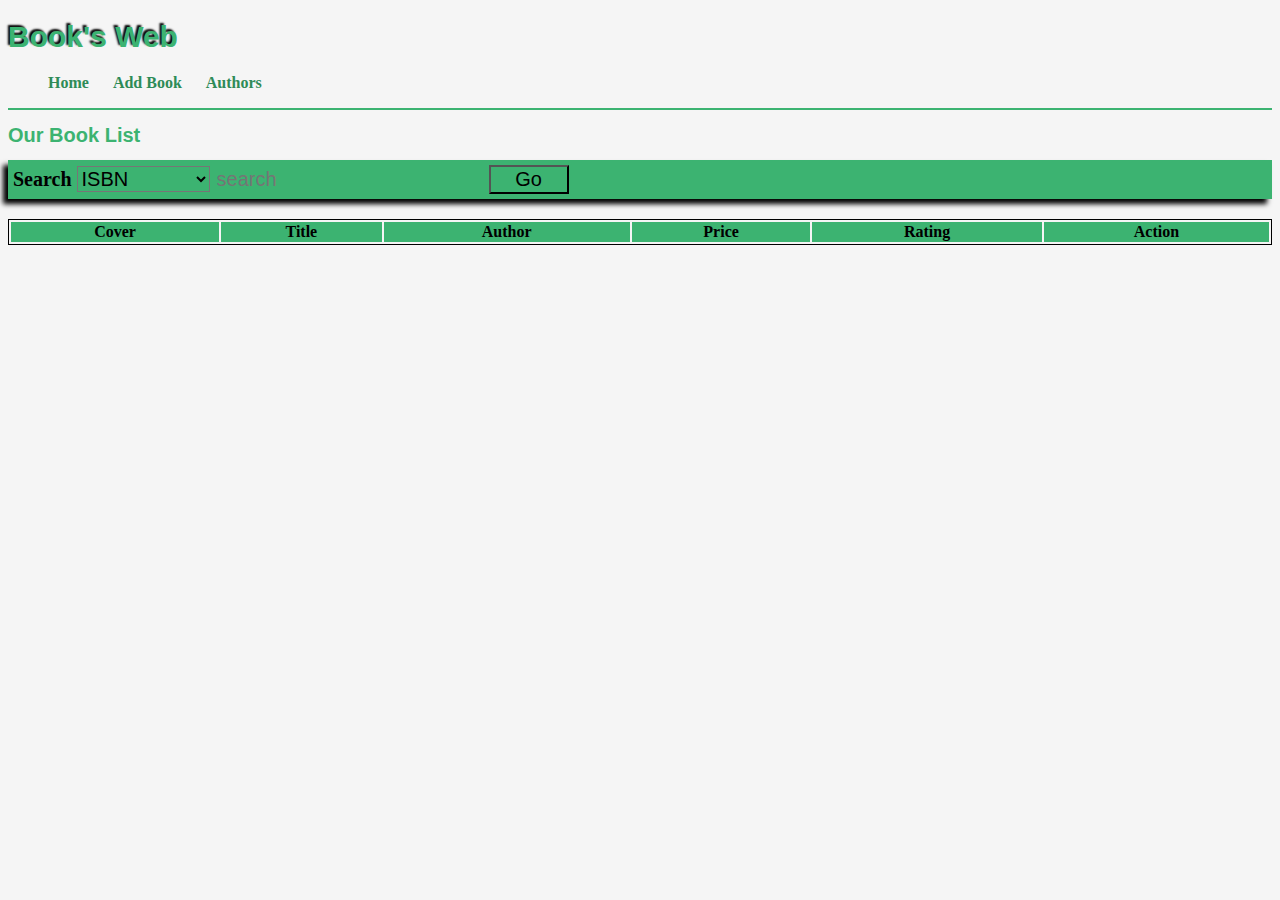
<file: book_web_page/index.html>
<!DOCTYPE html>
<html lang="en">
<head>
    <meta charset="UTF-8">
    <meta http-equiv="X-UA-Compatible" content="IE=edge">
    <meta name="viewport" content="width=device-width, initial-scale=1.0">
    <link rel="stylesheet" href="app.css">
    <title>Document</title>
</head>
<body>
    <header>
        <h1 class='siteTitle'>Book's Web</h1>
        <ul class='nav'>
            <li>
                <a href="/">home</a>
            </li>
            <li><a href="/add.html">Add Book</a></li>
            <li><a href="/authors">Authors</a></li>
            
        </ul>
    </header>

    <div>
        <h1>Our Book List</h1>

        <div class='search-bar'>
            Search

            <select id="search-type">
                <option value="isbn">ISBN</option>
                <option value="title">Title</option>
                <option value="author">Author</option>
                <option value="rating">Min Rating</option>
                <option value="price">Price Range</option>
            </select>
            <input type='search' placeholder='search' id='search-text' />
            <button id="search-button">Go</button>
        </div>

        <table>
            <thead>
                <tr>
                    <th>Cover</th>
                    <th>Title</th>
                    <th>Author</th>
                    <th>Price</th>
                    <th>Rating</th>
                    <th>Action</th>
                </tr>
            </thead>

            <tbody id='book-list'>
                <!-- <tr>
                    <td>
                        <img src='https://m.media-amazon.com/images/I/41-KqB1-cqL._SY346_.jpg'/>
                    </td>
                    <td>The Accursed God</td>
                    <td>Vivek Dutta Mishra</td>
                    <td>399</td>
                    <td>4.2</td>
                </tr>
                <tr>
                    <td>
                        <img src='https://m.media-amazon.com/images/I/51UoqRAxwEL.jpg'/>
                    </td>
                    <td>Harry Potter and the Philospher's stone</td>
                    <td>JK Rowling</td>
                    <td>109</td>
                    <td>4.8</td>
                </tr> -->
            </tbody>

        </table>
    </div>

    <script src="scripts/utils.js"></script>
    <script src='scripts/book.js'></script>
    <script src='scripts/book-manager.js'></script>
    <script src='scripts/app.js'></script>
   

</body>
</html>
</file>
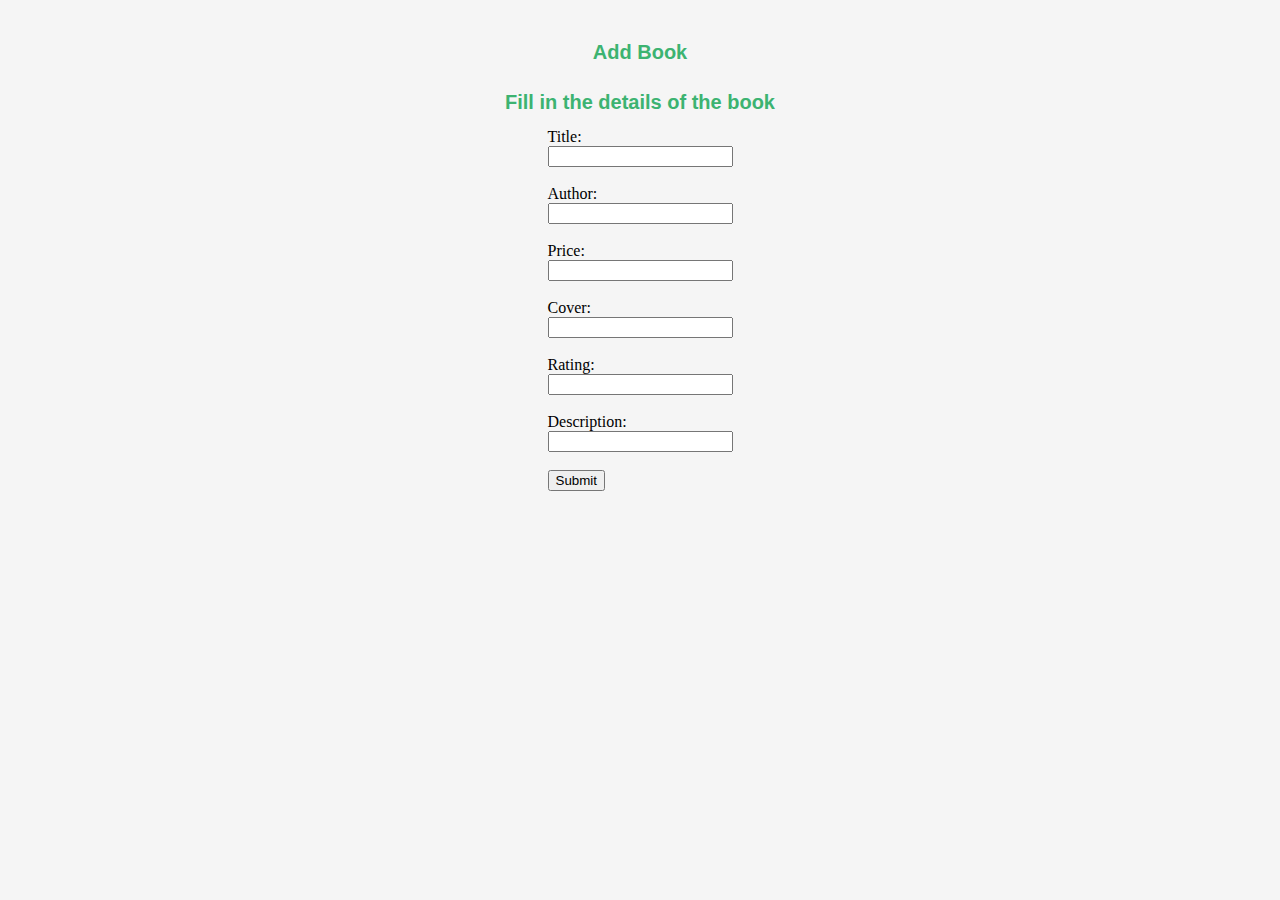
<file: book_web_page/addBook.html>
<!DOCTYPE html>
<html lang="en">
<head>
    <meta charset="UTF-8">
    <meta http-equiv="X-UA-Compatible" content="IE=edge">
    <meta name="viewport" content="width=device-width, initial-scale=1.0">
    <link rel="stylesheet" href="app.css">
    <title>addBook</title>
</head>
<body>
  

    <div class="container">
        <h1>Add Book</h1>

        <h1>Fill in the details of the book</h1>

        <form id="book-form">
        <label for="title">Title:</label><br>
        <input type="text" id="title"><br><br>
        <label for="author">Author:</label><br>
        <input type="text" id="author"  ><br><br>
        <label for="price">Price:</label><br>
        <input type="text" id="price"  ><br><br>
        <label for="cover">Cover:</label><br>
        <input type="text" id="cover"  ><br><br>
        <label for="rating">Rating:</label><br>
        <input type="text" id="rating"  ><br><br>
        <label for="description">Description:</label><br>
        <input type="text" id="description" ><br><br>
        <input type="submit" id = 'btn' value="Submit">
        </form> 


   
    </div>
    <script src="scripts/addbook.js"></script>
    <script src='scripts/book.js'></script>
   
</html>
</file>
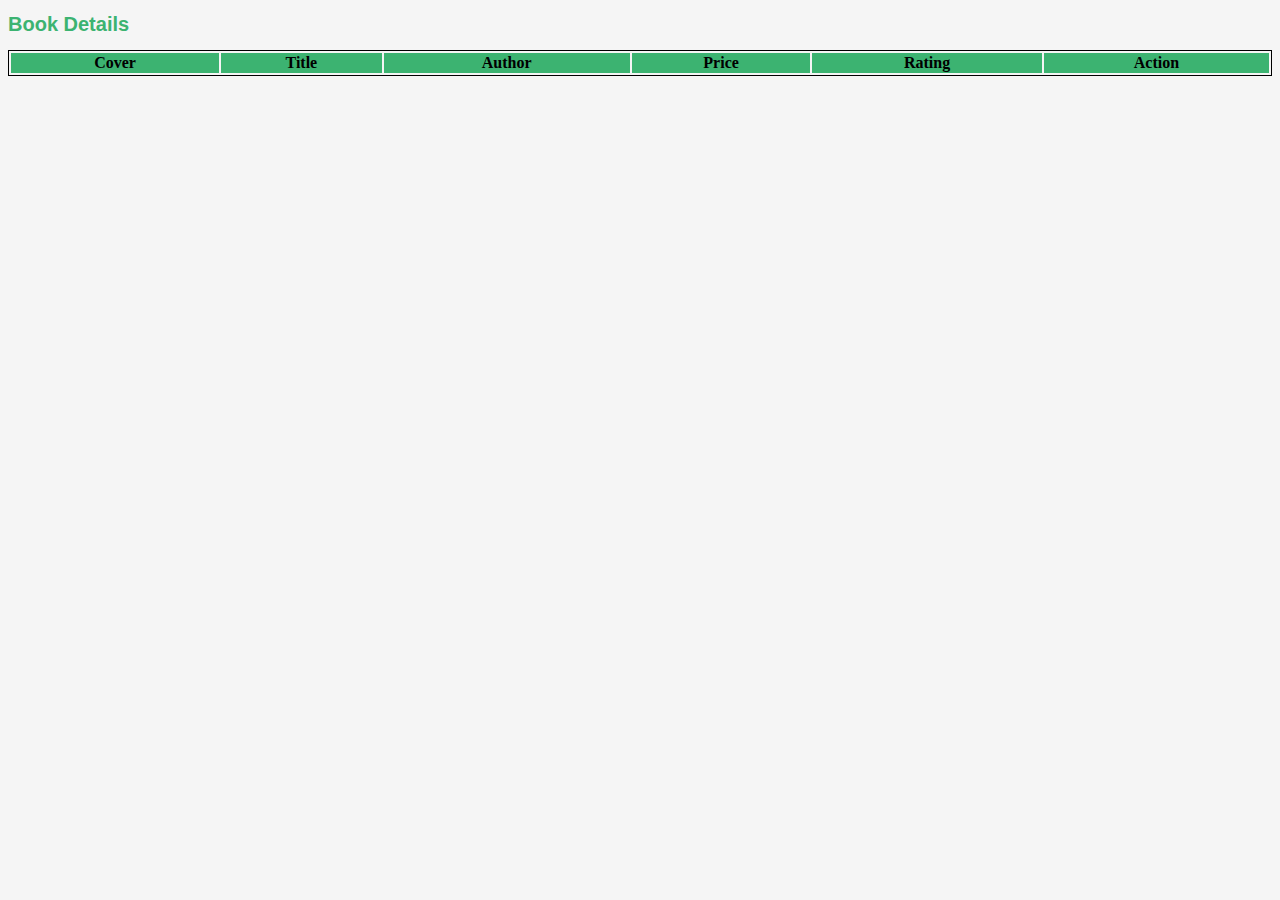
<file: book_web_page/bookDetails.html>
<!DOCTYPE html>
<html lang="en">
<head>
    <meta charset="UTF-8">
    <meta http-equiv="X-UA-Compatible" content="IE=edge">
    <meta name="viewport" content="width=device-width, initial-scale=1.0">
    <link rel="stylesheet" href="app.css">
    <title>Book Details</title>
</head>
<body>
  

    <div>
        <h1>Book Details</h1>

       

        <table id = 'table'>
            <thead>
                <tr>
                    <th>Cover</th>
                    <th>Title</th>
                    <th>Author</th>
                    <th>Price</th>
                    <th>Rating</th>
                    <th>Action</th>
                </tr>
            </thead>

            <tbody id='book-list'>
               
            </tbody>

        </table>
    </div>

    <script>
        db = JSON.parse(localStorage.getItem('bookList'));
        document.body.onload = function () {
            console.log(db[0]);
            document.getElementById("book-list").innerHTML+={
                
            };
        }
    </script>

</body>
</html>
</file>
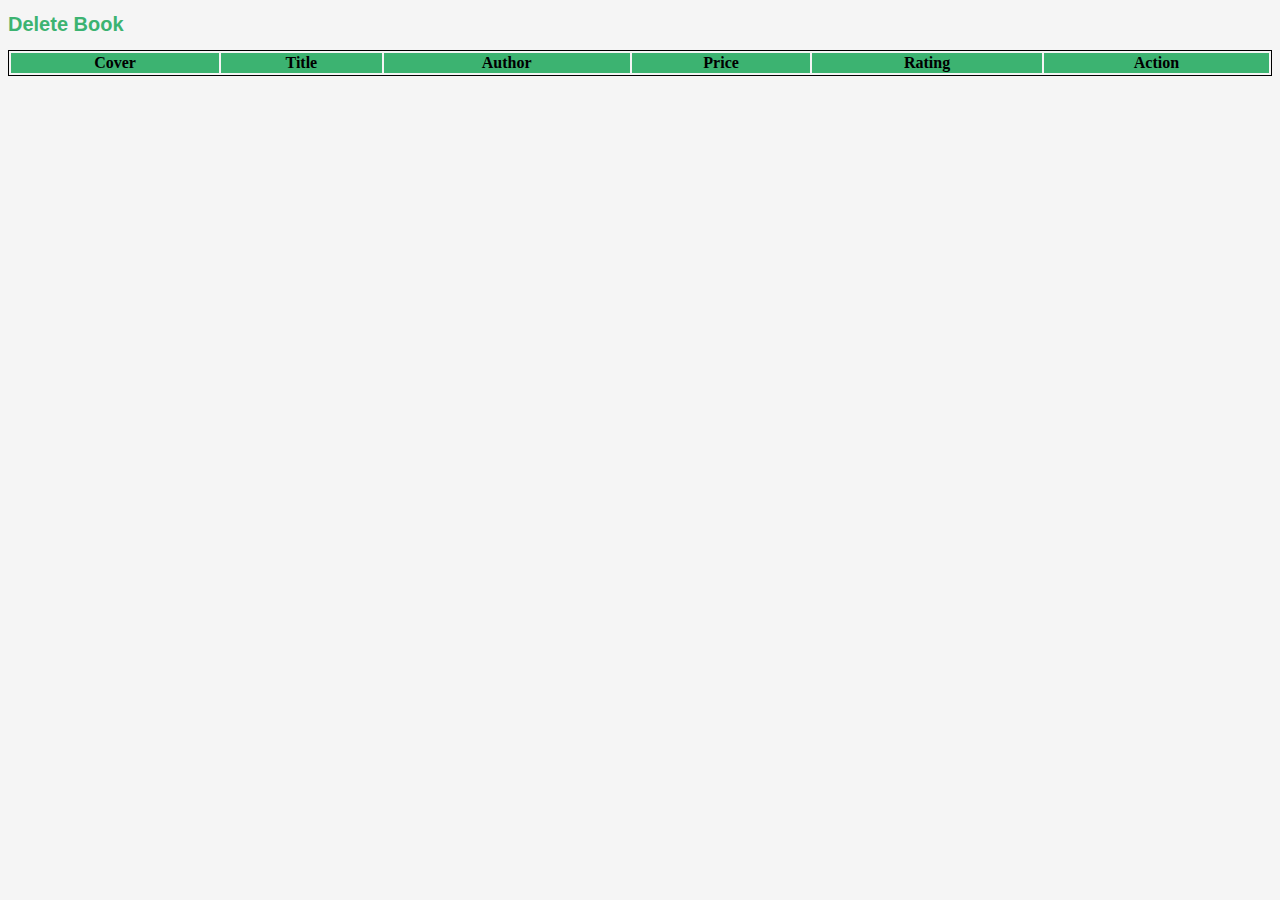
<file: book_web_page/deleteBook.html>
<!DOCTYPE html>
<html lang="en">
<head>
    <meta charset="UTF-8">
    <meta http-equiv="X-UA-Compatible" content="IE=edge">
    <meta name="viewport" content="width=device-width, initial-scale=1.0">
    <link rel="stylesheet" href="app.css">
    <title>Delete Book</title>
</head>
<body>
  

    <div>
        <h1>Delete Book</h1>

       

        <table>
            <thead>
                <tr>
                    <th>Cover</th>
                    <th>Title</th>
                    <th>Author</th>
                    <th>Price</th>
                    <th>Rating</th>
                    <th>Action</th>
                </tr>
            </thead>

            <tbody id='book-list'>
               
            </tbody>

        </table>
    </div>

    <!-- <script src="scripts/utils.js"></script>
    <script src='scripts/book.js'></script>
    <script src='scripts/book-manager.js'></script>
    <script src='scripts/app.js'></script>
    -->

</body>
</html>
</file>
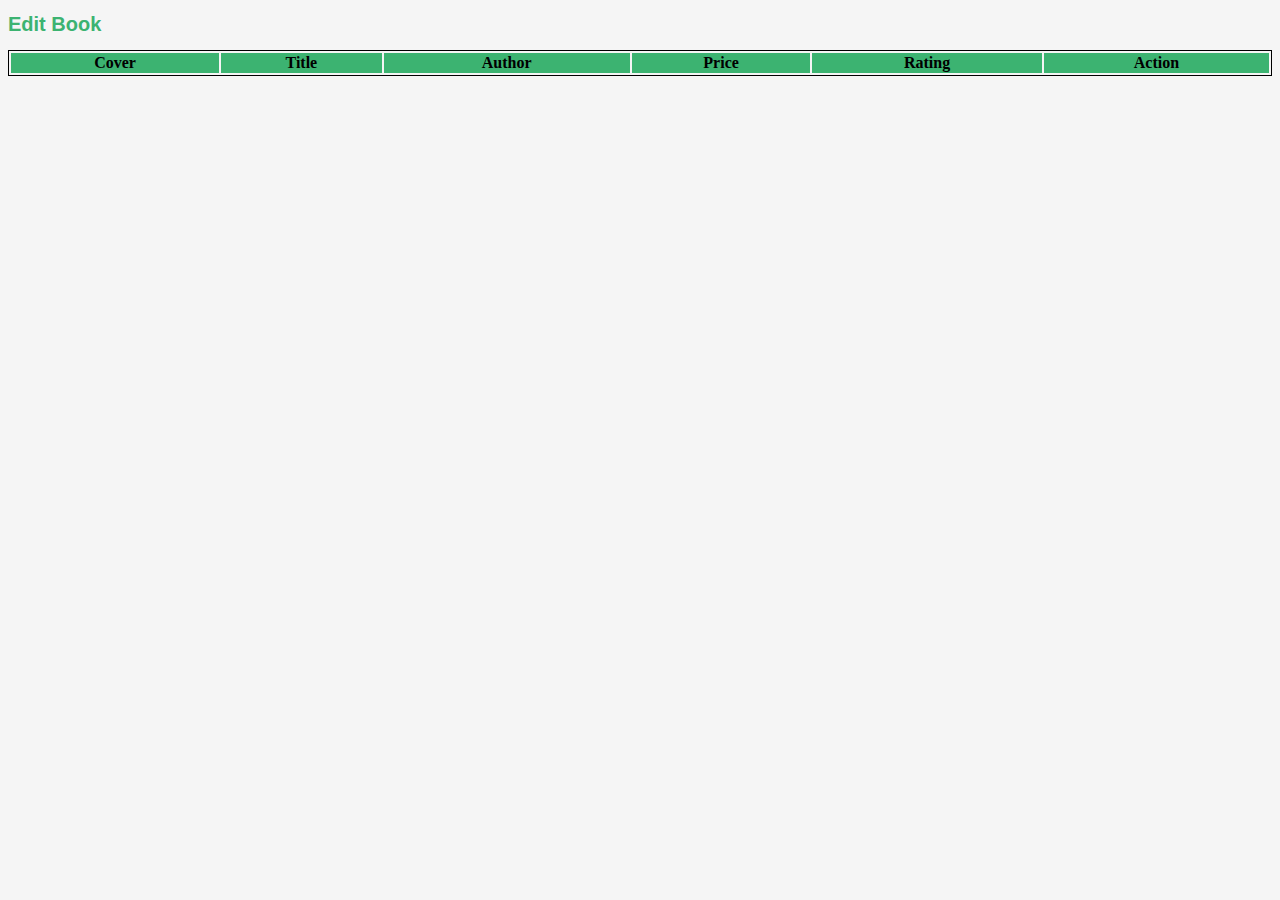
<file: book_web_page/editBook.html>
<!DOCTYPE html>
<html lang="en">
<head>
    <meta charset="UTF-8">
    <meta http-equiv="X-UA-Compatible" content="IE=edge">
    <meta name="viewport" content="width=device-width, initial-scale=1.0">
    <link rel="stylesheet" href="app.css">
    <title>Edit Book</title>
</head>
<body>
  

    <div>
        <h1>Edit Book</h1>

       

        <table>
            <thead>
                <tr>
                    <th>Cover</th>
                    <th>Title</th>
                    <th>Author</th>
                    <th>Price</th>
                    <th>Rating</th>
                    <th>Action</th>
                </tr>
            </thead>

            <tbody id='book-list'>
               
            </tbody>

        </table>
    </div>

    <!-- <script src="scripts/utils.js"></script>
    <script src='scripts/book.js'></script>
    <script src='scripts/book-manager.js'></script>
    <script src='scripts/app.js'></script>
    -->

</body>
</html>
</file>
<file: book_web_page/app.css>
/* Apply css to an html type  */


body{
    background-color:whitesmoke;
}
.container {
    min-width: 700px;
    display: flex;
    flex-direction: column;
    align-items: center;
    padding: 20px;
  }

table{
    border:1px solid black;
    width:100%;
}

thead{
    background-color: mediumseagreen;

}
td{
    border:1px solid mediumseagreen;
}

img{
    height:120px;
}

/* style a particiular elements with particular class */
h1{
    color:mediumseagreen;
    font-family: 'Segoe UI', Tahoma, Geneva, Verdana, sans-serif;
    font-size: 20px;
}

.siteTitle{
    font-size:30px;
    text-shadow: -2px -2px 2px black;
}

.nav{
    list-style:none;
    text-transform: capitalize;
}
header{
    border-bottom: 2px solid mediumseagreen;
}

/* if there is any <li> inside .nav */

.nav li{
    display:inline;
    
}

.nav li, .nav a{
    margin-right:10px;
    font-weight: bold;
    text-decoration: none;
    
    font-size:16px;
    color: seagreen;
}

.nav li a:hover{
    text-transform: uppercase;
    text-decoration: underline;
}

.search-bar{
    background-color:mediumseagreen;
    padding:5px;
    box-shadow: -5px 5px 5px black;
    margin-bottom: 20px;
    font-weight: bold;
    font-size:20px;
}

.search-bar button{
   background-color: mediumseagreen;
   width:80px;
   font-size:20px;
}

.search-bar select{
    background-color: mediumseagreen;
    font-size:20px;
}

.search-bar input{
    background-color: mediumseagreen;
    border:0px;
    font-size:20px;
}
</file>
